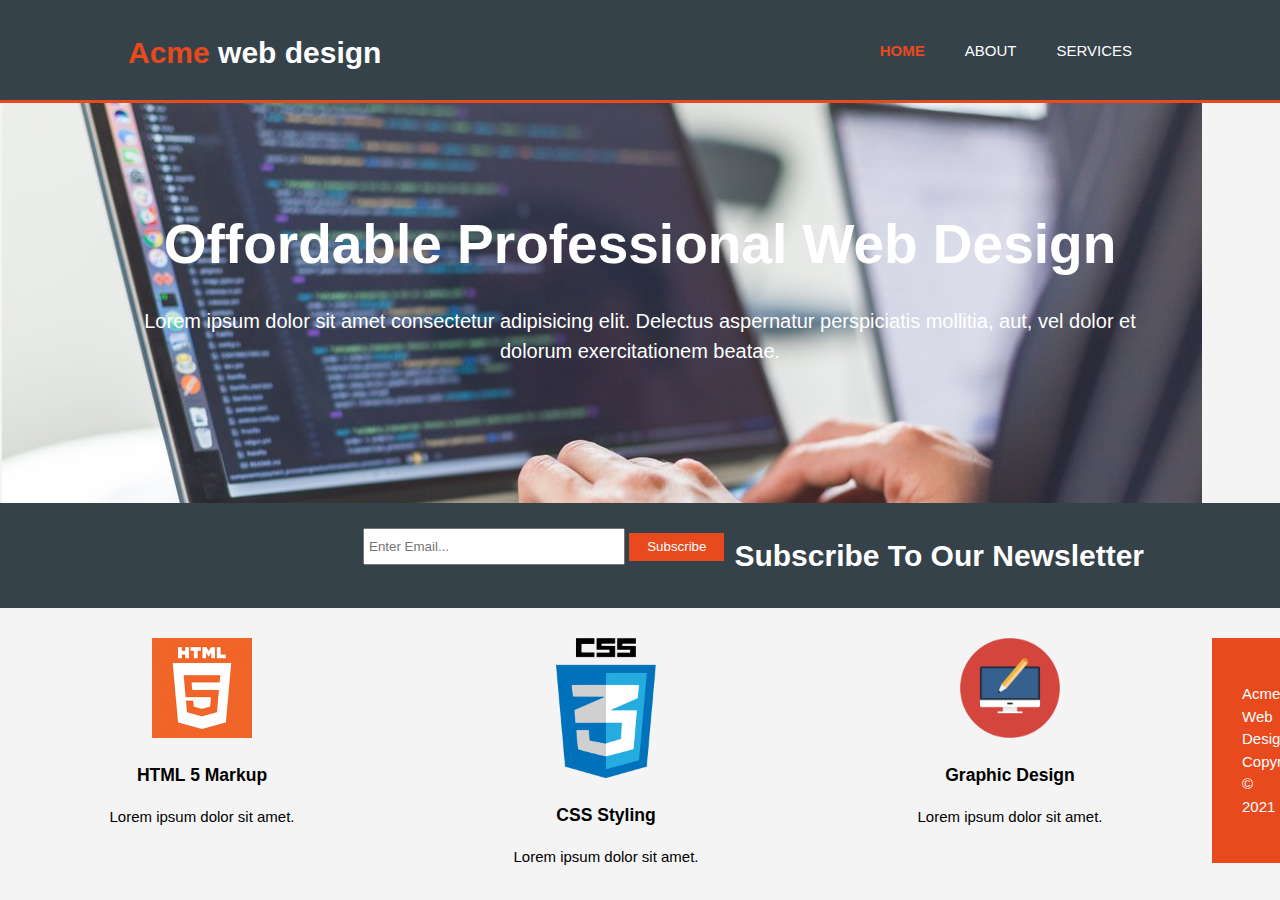
<file: index.html>
<!DOCTYPE html>
<html lang="en">
<head>
    <meta name="viewport" content="width=device-width">
    <title>First landing page | welcome</title>
    <link rel="stylesheet" href="./css/style.css">
</head>
<body>
    <header>
        <div class="container">
            <div id="branding">
                <h1><span class="highlight">Acme</span> web design</h1>
            </div>
            <nav>
                <ul>
                    <li class="current"><a href="index.html">Home</a></li>
                    <li><a href="about.html">About</a></li>
                    <li><a href="services.html">Services</a></li>
                </ul>
            </nav>
        </div>
    </header>
    <section id="showcase">
        <div class="container">
            <h1>Offordable Professional Web Design</h1>
            <p>Lorem ipsum dolor sit amet consectetur adipisicing elit. Delectus aspernatur perspiciatis mollitia, 
                 aut, vel dolor et dolorum exercitationem beatae.</p>
        </div>
    </section>

    <section id="newsletter">
        <div class="container">
            <h1>Subscribe To Our Newsletter</h1>
            <form>
                <input type="email" placeholder="Enter Email...">
                <button type="submit" class=" button-1">Subscribe</button>
            </form>
        </div>
    </section>

    <section id="boxes">
        <div class="box">
            <img src="./images/logo-html-5.png">
            <h3>HTML 5 Markup</h3>
            <p>Lorem ipsum dolor sit amet.</p>
        </div>
        <div class="box">
            <img src="./images/css-logo.png">
            <h3>CSS Styling</h3>
            <p>Lorem ipsum dolor sit amet.</p>
        </div>
        <div class="box">
            <img src="./images/graphic-design.png">
            <h3>Graphic Design</h3>
            <p>Lorem ipsum dolor sit amet.</p>
        </div>
    </div>
    </section>

    <footer>
        <p>Acme Web Design, Copyright &copy; 2021 </p>
    </footer>

    </body>
</html>
</file>
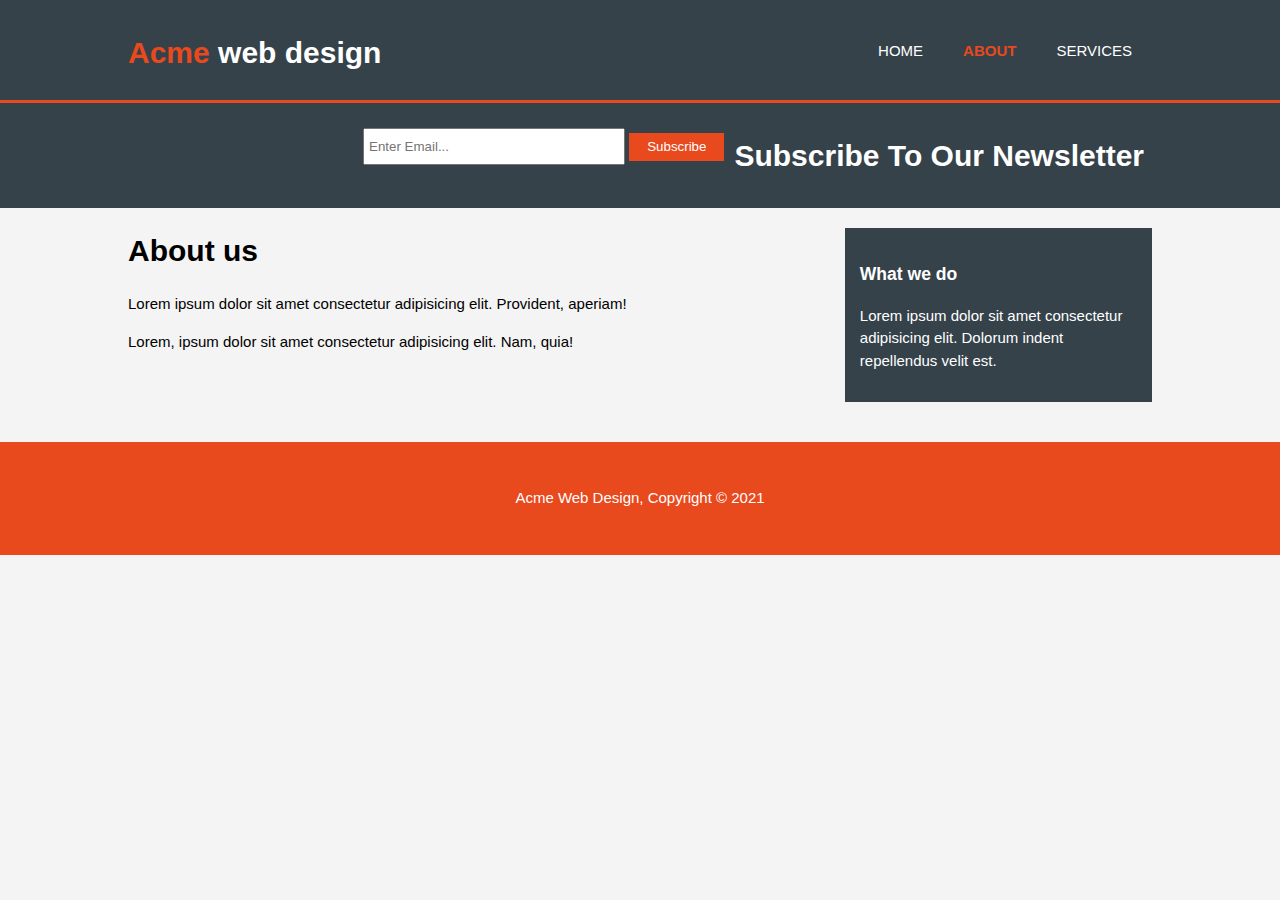
<file: about.html>
<!DOCTYPE html>
<html lang="en">
<head>
    <meta name="viewport" content="width=device-width">
    <title>First landing page | about</title>
    <link rel="stylesheet" href="./css/style.css">
</head>
<body>
    <header>
        <div class="container">
            <div id="branding">
                <h1><span class="highlight">Acme</span> web design</h1>
            </div>
            <nav>
                <ul>
                    <li><a href="index.html">Home</a></li>
                    <li class="current"><a href="about.html">About</a></li>
                    <li><a href="services.html">Services</a></li>
                </ul>
            </nav>
        </div>
    </header>

    <section id="newsletter">
        <div class="container">
            <h1>Subscribe To Our Newsletter</h1>
            <form>
                <input type="email" placeholder="Enter Email...">
                <button type="submit" class=" button-1">Subscribe</button>
            </form>
        </div>
    </section>

    <section id="main">
        <div class="container">
            <article id="main-col">
                <h1 class="page title">About us</h1>
                <p>Lorem ipsum dolor sit amet consectetur adipisicing elit. Provident, aperiam!</p>
                <p>Lorem, ipsum dolor sit amet consectetur adipisicing elit. Nam, quia!</p>
            </article>

            <aside id="sidebar">
                <div class="dark">
                <h3>What we do</h3>
                <p>Lorem ipsum dolor sit amet consectetur adipisicing elit. Dolorum indent repellendus velit est.</p>
            </aside>
        </div>
    </div>
    </section>

    <footer id="main">
        <p>Acme Web Design, Copyright &copy; 2021 </p>
    </footer>

    </body>
</html>
</file>
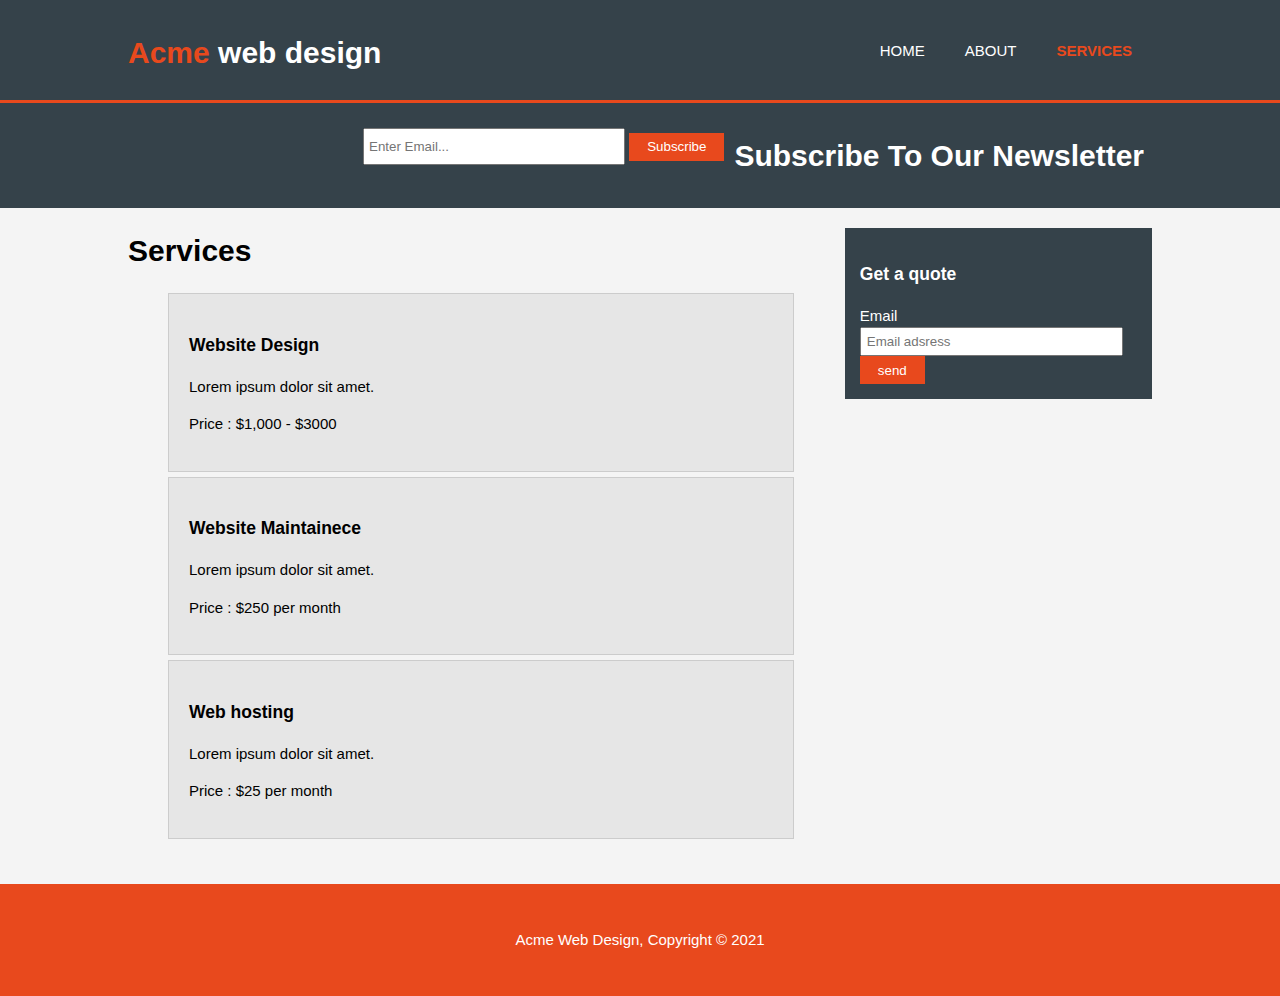
<file: services.html>
<!DOCTYPE html>
<html lang="en">
<head>
    <meta name="viewport" content="width=device-width">
    <title>First landing page | services</title>
    <link rel="stylesheet" href="./css/style.css">
</head>
<body>
    <header>
        <div class="container">
            <div id="branding">
                <h1><span class="highlight">Acme</span> web design</h1>
            </div>
            <nav>
                <ul>
                    <li><a href="index.html">Home</a></li>
                    <li><a href="about.html">About</a></li>
                    <li class="current"><a href="services.html">Services</a></li>
                </ul>
            </nav>
        </div>
    </header>

    <section id="newsletter">
        <div class="container">
            <h1>Subscribe To Our Newsletter</h1>
            <form>
                <input type="email" placeholder="Enter Email...">
                <button type="submit" class=" button-1">Subscribe</button>
            </form>
        </div>
    </section>

    <section id="main">
        <div class="container">
            <article id="main-col">
                <h1 class="page title">Services</h1>
                <ul id="services">
                    <li>
                        <h3>Website Design</h3>
                        <p>Lorem ipsum dolor sit amet.</p>
                        <p>Price : $1,000 - $3000</p>
                    </li>
                    <li>
                        <h3>Website Maintainece</h3>
                        <p>Lorem ipsum dolor sit amet.</p>
                        <p>Price : $250 per month </p>
                    </li>
                    <li>
                        <h3>Web hosting</h3>
                        <p>Lorem ipsum dolor sit amet.</p>
                        <p>Price : $25 per month</p>
                    </li>
                </ul>
            </article>

            <aside id="sidebar">
                <div class="dark">
                <h3>Get a quote</h3>
                <form class="quote">
                    <div>
                        <label> Email</label><br>
                        <input type="email" placeholder="Email adsress">
                    </div>
                    <button class="button-1" type="submit">send</button>
                </form>
            </aside>
        </div>
    </div>
    </section>

    <footer id="main">
        <p>Acme Web Design, Copyright &copy; 2021 </p>
    </footer>

    </body>
</html>
</file>
<file: css/style.css>
body{
    font-family: Arial, Helvetica, sans-serif;
    font-size: 15px;
    line-height: 1.5;
    padding: 0%;
    margin: 0;
    background-color: #f4f4f4;
}

.container{
    width: 80%;
    margin: auto;
    overflow: hidden;

}
.button-1{
    height: 28px;
    background: #e8491d;
    border: 0;
    padding-left: 18px;
    padding-right: 18px;
    color: #ffffff;
}
.dark{
    padding: 15px;
    background: #35424a;
    color: #ffffff;
    margin-top: 10px;
    margin-bottom: 10px;
}
header ul{
    margin: 0;
    padding: 0;
}


header{
    background: #35424a;
    color: #ffffff;
    padding-top: 30px;
    min-height: 70px;
    border-bottom: #e8491d 3px solid;
   
}
header a{
    color: #ffffff;
    text-decoration: none;
    text-transform: uppercase;
    font: size 16px;
}

header li{
    float: left;
    display: inline;
    padding: 0 20px 0 20px;

}

header #branding{
    float: left;
}

header #branding h1{
    margin: 0;
}
header nav{
    float: right;
    margin-top: 10px;
}
header .highlight, header .current a{
    color: #e8491d;
    font-weight: bold;
}
header a:hover{
    color: #cccccc;
    font-weight: bold;
}


#showcase{
    min-height: 400px;
    background: url(../images/coding-on-laptop.jpg) no-repeat 2px -100px;
    text-align: center;
    color: #ffffff;
    
    
}
#showcase h1{
    margin-top: 100px;
    font-size: 55px;
    margin-bottom: 10px;
}
#showcase p{
    font-size: 20px;
}

#newsletter{
    padding: 10px;
    color: #ffffff;
    background:#35424a
}
#newsletter h1{
    float: right;
    margin-left: 10px;
}
#newsletter form{
    float: right;
    margin-top: 15px;
}

#newsletter input[type="email"] {
    padding: 4px;
    height:25px;
    width: 250px;
}
#boxes{
    margin-top: 20px;
}
#boxes .box{
    float: left;
    width: 30%;
    padding: 10px;
    text-align: center;
    
}
#boxes .box img{
    width: 100px;
}

aside#sidebar{
    float: right;
    width: 30%;
    margin-top: 10px;
}

aside#sidebar .quote input ,aside#sidebar .quote textarea{
    width: 90%;
    padding: 5px;
}

article#main-col{
    float: left;
    width: 65%;
}

ul#services li{
    list-style: none;
    padding: 20px;
    border: #cccccc solid 1px;
    margin-bottom: 5px;
    background: #e6e6e6;
}

footer{
    padding: 30px;
    margin-top: 30px;
    color:#ffffff;
    background-color: #e8491d;
    text-align: center;
    overflow: hidden;
    
} 
@media(max-width: 768px){
    header#branding{
        float: none;
        text-align: center;
        width: 100%;
    }
    #showcase h1{
        margin-top: 40px;
    }
    }
</file>
